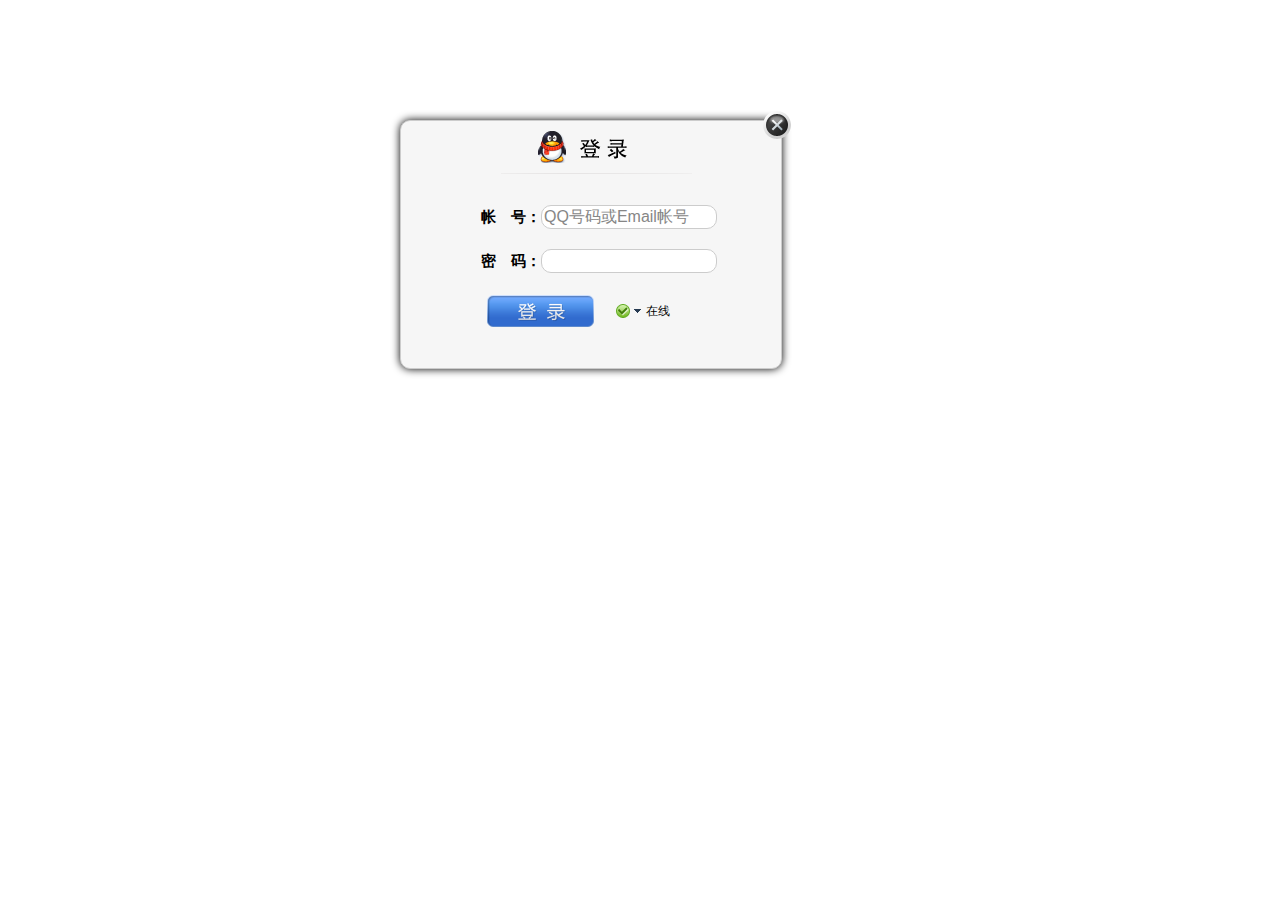
<file: QQ/index.html>
﻿<!DOCTYPE html>
<html xmlns="http://www.w3.org/1999/xhtml">
<head>
    <title>拖动</title>
    <link href="css/main.css" rel="stylesheet" />
    <script src="js/drag.js"></script>
</head>
<body>
    <div class="loginPanel" id="loginPanel">
         <div style="position: relative; z-index: 1;">
            <div class="ui_boxyClose" id="ui_boxyClose"></div>
        </div>
        <div class="login_logo_webqq"></div>
 

        <div class="inputs">
            <div class="sign-input"><span>帐　号：</span><span><input autocomplete="on" name="u" id="u" type="text" style="ime-mode: disabled" class="input01" tabindex="1" value="QQ号码或Email帐号" onFocus="if (value =='QQ号码或Email帐号'){value =''}" onBlur="if (value ==''){value='QQ号码或Email帐号';}" /></span></div>
            <div class="sign-input"><span>密　码：</span><span><input name="p" id="p" maxlength="16" type="password" class="input01" tabindex="2" /></span></div>
        </div>

        <div class="bottomDiv">
            <div class="btn" style="float: left"></div>
            <div>
                <div id="loginState" class="login-state-trigger login-state-trigger2 login-state" title="选择在线状态">
                    <div id="loginStateShow" class="login-state-show online">状态</div>
                    <div class="login-state-down">下</div>
                    <div class="login-state-txt" id="login2qq_state_txt">在线</div>
                       <ul id="loginStatePanel" class="statePanel login-state" style="display: none">
                        <li id="online" class="statePanel_li">
                            <div class="stateSelect_icon online"></div>
                            <div class="stateSelect_text">我在线上</div>
                        </li>
                        <li id="callme" class="statePanel_li">
                            <div class="stateSelect_icon callme"></div>
                            <div class="stateSelect_text">Q我吧</div>
                        </li>
                        <li id="away" class="statePanel_li">
                            <div class="stateSelect_icon away"></div>
                            <div class="stateSelect_text">离开</div>
                        </li>
                        <li id="busy" class="statePanel_li">
                            <div class="stateSelect_icon busy"></div>
                            <div class="stateSelect_text">忙碌</div>
                        </li>
                        <li id="silent" class="statePanel_li">
                            <div class="stateSelect_icon silent"></div>
                            <div class="stateSelect_text">请勿打扰</div>
                        </li>
                        <li id="hidden" class="statePanel_li">
                            <div class="stateSelect_icon hidden"></div>
                            <div class="stateSelect_text">隐身</div>
                        </li>
                    </ul>
                </div>

            </div>


        </div>

    </div>


</body>
</html>
</file>
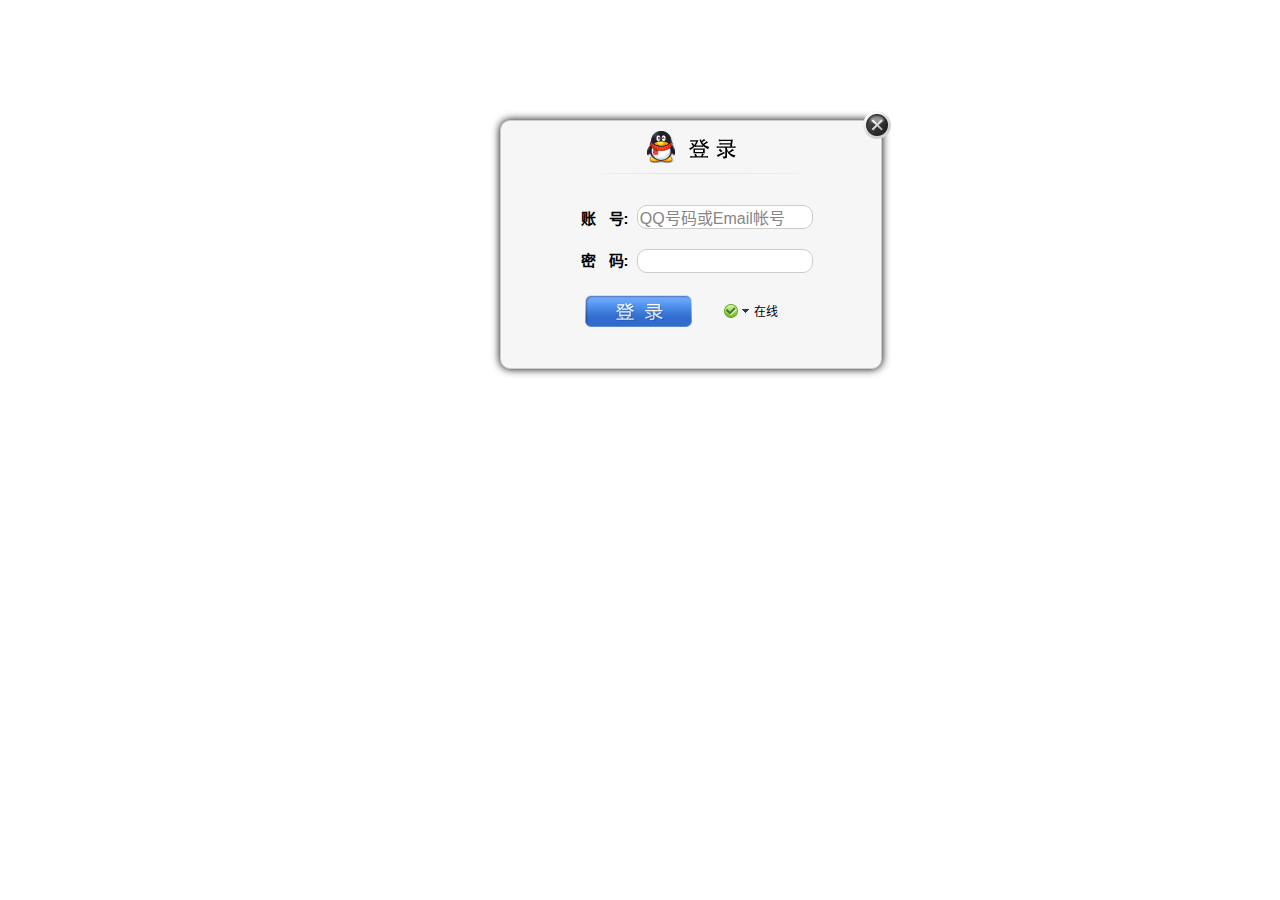
<file: QQ/demo.html>
<!DOCTYPE html>
<html lang="zh-cn">
<head>
	<meta charset="UTF-8">
	<title>Document</title>
	<style type="text/css">
		*{
			margin:0;
			padding: 0;
			list-style: none;
		}
		.loginPanel{
			width: 380px;
            height: 247px;
            left: 500px;
            top: 120px;
            position: absolute;
            border: 1px solid #ccc;
            background: #f6f6f6;
            -moz-border-radius: 10px;
            -webkit-border-radius: 10px;
            border-radius: 10px;
            -moz-box-shadow: 0 0 8px #000;
            -webkit-box-shadow: 0 0 8px #000;
            box-shadow: 0 0 8px #000;
		}
		.top{
			position: relative;
			z-index: 1;

		}
		.ui_boxyClose{
			position: absolute;
			top: -10px;
			right: -10px;
			width: 28px;
			height: 28px;
			cursor:pointer;
            background:url(images/boxy_btn.png) no-repeat;
            z-index:1;
		}
		.webQQ{
			width: 200px;
            height: 44px;
            cursor: move;
            background: url(images/login_window_logo.png) no-repeat -201px 0px;
            margin-left: 100px;
            margin-top: 10px;
		}
		.main{
			font: bold 15px arial;
            margin-left: 80px;
            margin-top: 30px;
		}
		.main .sign_input{
			padding-bottom: 20px;
		}
		.main .sign_input input {
                    width: 170px;
                    border: 1px #ccc solid;
                    color: #868686;
                    font-size: 16px;
                    padding: 2px;
                    -moz-border-radius: 10px;
                    -webkit-border-radius: 10px;
                    -khtml-border-radius: 10px;
                    -border-radius: 10px;
                    outline: none;
        }
		.btn{
			background: url(images/login_btn.png) no-repeat -111px 0px;
			width: 111px;
            height: 36px;
            border: 0;
            text-align: center;
            line-height: 20px;
            color: #0C4E7C;
            cursor: pointer;
            margin-left: 12px;
            float: left;
            
		}
		.bottom{
			float: left;
			margin-left: 70px;
		}
		
		.state{
			margin-left: 10px;
			float: left;
		}
		.state ul li{
			font-size: 12px;
		}
		
		.statePanel {
            display: block;
            position: absolute;
            right: 62px;
            top: 200px;
            z-index: 10;
            margin: 0;
            border-width: 1px;
            border-style: solid;
            border-color: #ccc #6a6a6a #666 #cdcdcd;
            padding: 0;
            width: 100px;
            height: 133px;
            overflow: hidden;
            background: white;
            font-size: 12px;
            line-height: 1.5;
        }
        .statePanel .statePanel_li {
                display: block;
                float: left;
                margin: 0;
                padding: 3px 0;
                width: 100px;
                height: 16px;
                line-height: 16px;
                overflow: hidden;
                zoom: 1;
                cursor: pointer;
            }
        .login-state-trigger {
            cursor: pointer;
            display: block;
            float: left;
            height: 16px;
            overflow: hidden;
            width: 120px;
            margin: 4px 0 0 0;
        }

        .login-state-trigger2 {
            margin: 10px 0 0 20px;
        }

        .login-state-down {
            background: url(images/ptlogin.png) no-repeat scroll 0 -22px transparent;
            float: left;
            height: 6px;
            margin-top: 5px;
            overflow: hidden;
            text-indent: -999em;
            width: 7px;
        }

        .login-state-show {
            float: left;
            height: 14px;
            overflow: hidden;
            text-indent: -999em;
            width: 14px;
            margin: 1px 4px 0 0;
        }

        .login-state-txt {
            float: left;
            margin-left: 5px;
            font-size: 12px;
            line-height:18px!important;
        }
        .stateSelect_icon {
            float: left;
            margin: 2px 0 0 5px;
            width: 14px;
            height: 14px;
            overflow: hidden;
        }
        .callMe {
            background: url(images/ptlogin.png) -72px 0 no-repeat;
        }

        .online {
            background: url(images/ptlogin.png) 0 0 no-repeat;
        }

        .away {
            background: url(images/ptlogin.png) -18px 0 no-repeat;
        }

        .busy {
            background: url(images/ptlogin.png) -36px 0 no-repeat;
        }

        .silent {
            background: url(images/ptlogin.png) -108px 0 no-repeat;
        }

        .hidden {
            background: url(images/ptlogin.png) -54px 0 no-repeat;
        }
        .stateSelect_text{
            	margin: 0 0 0 22px;
            }
	</style>

	<script src="drag.js"></script>
	
</head>
<body>
	<div class="loginPanel">
		<div class="top">
			 <div class="ui_boxyClose" id="ui_boxyClose"></div>
		</div>
		<div class="webQQ"></div>
		<div class="main">
			<div class="sign_input">
				<span>账&nbsp&nbsp&nbsp号:</span>&nbsp&nbsp<span><input autocomplete="on" name="u" id="u" type="text" style="ime-mode: disabled" class="input01" tabindex="1" value="QQ号码或Email帐号" onFocus="if (value =='QQ号码或Email帐号'){value =''}" onBlur="if (value ==''){value='QQ号码或Email帐号';}" /></span>
			</div>
            <div class="sign_input">
            	<span>密&nbsp&nbsp&nbsp码:</span>&nbsp&nbsp<span><input name="p" id="p" maxlength="16" type="password" class="input01" tabindex="2" /></span>
            </div>
		</div>
		<div class="bottom">
			<div class="btn"></div>
			<div class="state">
				<div id="loginState" class="login-state-trigger login-state-trigger2 login-state" title="选择在线状态" onmousedown="clickIcon()" onmouseup="hide()">
                    <div id="loginStateShow" class="login-state-show online">状态</div>
                    <div class="login-state-down">下</div>
                    <div class="login-state-txt" id="login2qq_state_txt">在线</div>
				<ul id="loginStatePanel" class="statePanel login-state" style="display: none;">
					<li id="online" class="statePanel_li">
						<div class="stateSelect_icon online"></div>
						<div class="stateSelect_text">在线</div>
					</li>
					<li id="callMe" class="statePanel_li">
						<div class="stateSelect_icon callMe"></div>
						<div class="stateSelect_text">Q我吧</div>
					</li>
					<li id="off" class="statePanel_li">
						<div class="stateSelect_icon away"></div>
						<div class="stateSelect_text">离开</div>
					</li>
					<li id="busy" class="statePanel_li">
						<div class="stateSelect_icon busy"></div>
						<div class="stateSelect_text">忙碌</div>
					</li>
					<li id="silent" class="statePanel_li">
						<div class="stateSelect_icon silent"></div>
						<div class="stateSelect_text">请勿打扰</div>
					</li>
					<li id="hidden" class="statePanel_li">
						<div class="stateSelect_icon hidden"></div>
						<div class="stateSelect_text">隐身</div>
					</li>
				</ul>
			</div>
			</div>
		</div>
	</div>
</body>
</html>
</file>
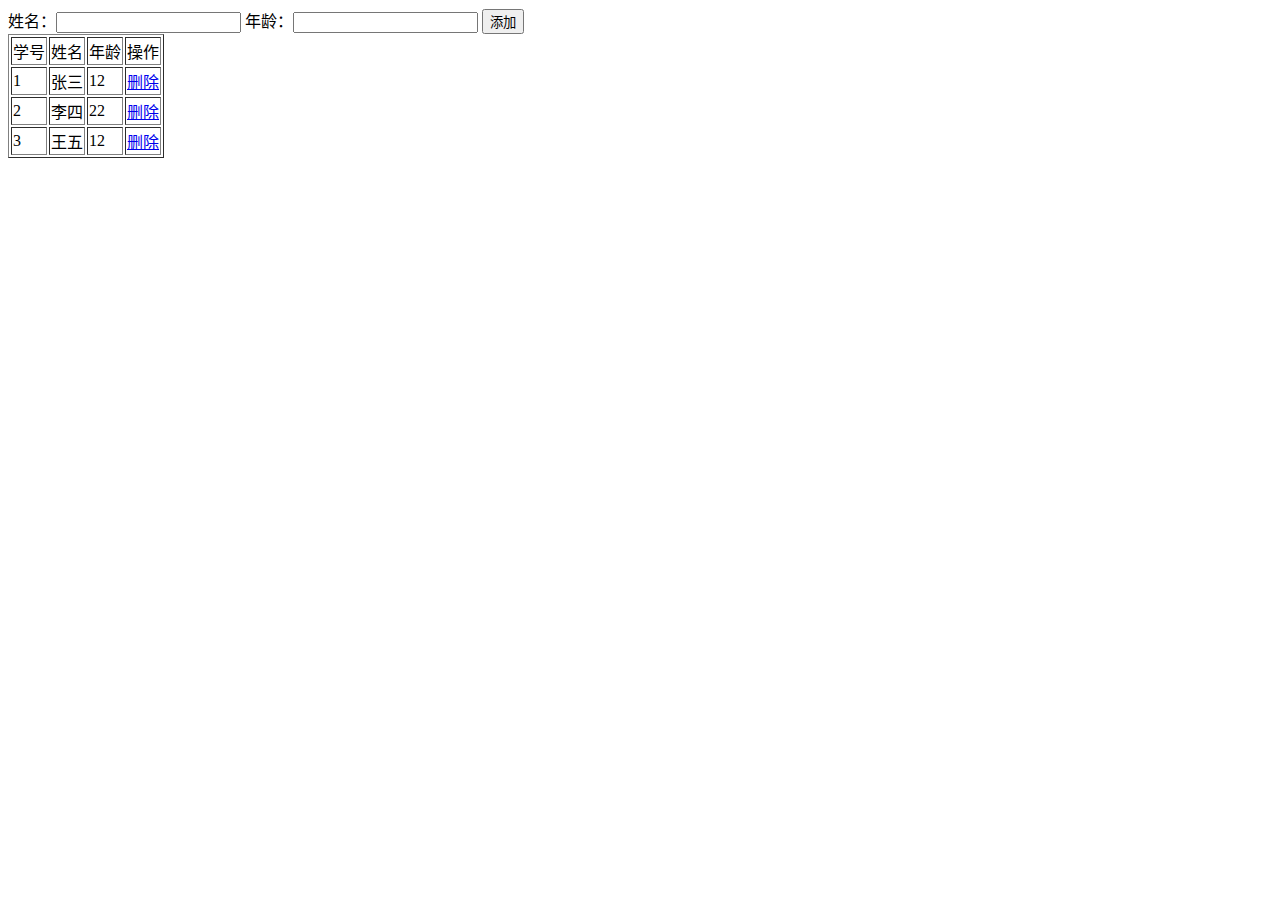
<file: QQ/js/表格 .html>
<!DOCTYPE html>
<html lang="zh-cn">
<head>
	<meta charset="UTF-8">
	<title>Document</title>
	<script type="text/javascript">
		// window.onload=function (){
		// 	var oTab=document.getElementById('tab1');
		// 	var oBtn=document.getElementById('btn');
		// 	var oName=document.getElementById('name');
		// 	var oAge=document.getElementById('age');
		// 	var id=oTab.tBodies[0].rows.length+1;

		// 	oBtn.onclick=function(){
		// 		var oTr=document.createElement('tr');

		// 		var oTd=document.createElement('td');
		// 		oTd.innerHTML=id++;
		// 		oTr.appendChild(oTd);

		// 		var oTd=document.createElement('td');
		// 		oTd.innerHTML=oName.value;
		// 		oTr.appendChild(oTd);

		// 		var oTd=document.createElement('td');
		// 		oTd.innerHTML=oAge.value;
		// 		oTr.appendChild(oTd);

		// 		var oTd=document.createElement('td');
		// 		oTd.innerHTML='<a href="#">删除</a>';
		// 		oTr.appendChild(oTd);
		// 		oTd.getElementsByTagName('a')[0].onclick=function (){
		// 			oTab.tBodies[0].removeChild(this.parentNode.parentNode);
		// 		}

		// 		oTab.appendChild(oTr);


		// 	}

		// 	// alert(oTab.getElementsByTagName('tbody')[0].getElementsByTagName('tr')[0].getElementsByTagName('td')[1].innerHTML)
		// 	// alert(oTab.tBodies[0].rows[0].cells[1].innerHTML);
		// // 	for(var i=0;i<oTab.tBodies[0].rows.length;i++){
		// // 		if(i%2==0){
		// // 			oTab.tBodies[0].rows[i].style.background="#CCC"
		// // 		}else{
		// // 			oTab.tBodies[0].rows[i].style.background="";
		// // 		}

		// // 	}
		// }
	</script>
</head>
<body >
	姓名：<input id="name" type="text">
	年龄：<input id="age" type="text">
	<input id="btn" type="button" value="添加">
	<table border="1" id="tab1">
		<thead>
			<td>学号</td>
			<td>姓名</td>
			<td>年龄</td>
			<td>操作</td>
		</thead>
		<tbody>
			<tr>
				<td>1</td>
				<td>张三</td>
				<td>12</td>
				<td><a href="#">删除</a></td>
			</tr>
			<tr>
				<td>2</td>
				<td>李四</td>
				<td>22</td>
				<td><a href="#">删除</a></td>

			</tr>
			<tr>
				<td>3</td>
				<td>王五</td>
				<td>12</td>
				<td><a href="#">删除</a></td>
			</tr>
		</tbody>
	</table>
</body>
</html>
</file>
<file: QQ/css/main.css>
﻿  .loginPanel {
            width: 380px;
            height: 247px;
            left: 400px;
            top: 120px;
            position: absolute;
            border: 1px solid #ccc;
            background: #f6f6f6;
            -moz-border-radius: 10px;
            -webkit-border-radius: 10px;
            border-radius: 10px;
            -moz-box-shadow: 0 0 8px #000;
            -webkit-box-shadow: 0 0 8px #000;
            box-shadow: 0 0 8px #000;
        }


        .login_logo_webqq {
            background: url('../images/login_window_logo.png') no-repeat -210px -0px;
            margin-left: 100px;
            margin-top: 10px;
            width: 200px;
            height: 44px;
            cursor: move;
            left: -201px
        }


        .inputs {
            font: bold 15px arial;
            margin-left: 80px;
            margin-top: 30px;
        }

            .inputs .sign-input {
                padding-bottom: 20px;
            }

                .inputs .sign-input input {
                    width: 170px;
                    border: 1px #ccc solid;
                    color: #868686;
                    font-size: 16px;
                    padding: 2px;
                    -moz-border-radius: 10px;
                    -webkit-border-radius: 10px;
                    -khtml-border-radius: 10px;
                    -border-radius: 10px;
                    outline: none;
                }

        .btn {
            background: url("../images/login_btn.png") no-repeat -111px 0;
            width: 111px;
            height: 36px;
            border: 0;
            text-align: center;
            line-height: 20px;
            color: #0C4E7C;
            cursor: pointer;
            margin-left: 14px;
        }


        .login-state-trigger {
            cursor: pointer;
            display: block;
            float: left;
            height: 16px;
            overflow: hidden;
            width: 120px;
            margin: 4px 0 0 0;
        }

        .login-state-trigger2 {
            margin: 10px 0 0 20px;
        }

        .login-state-down {
            background: url("../images/ptlogin.png") no-repeat scroll 0 -22px transparent;
            float: left;
            height: 6px;
            margin-top: 5px;
            overflow: hidden;
            text-indent: -999em;
            width: 7px;
        }

        .login-state-show {
            float: left;
            height: 14px;
            overflow: hidden;
            text-indent: -999em;
            width: 14px;
            margin: 1px 4px 0 0;
        }

        .login-state-txt {
            float: left;
            margin-left: 5px;
            font-size: 12px;
            >line-height:18px!important;
        }

        .login-state .callme {
            background: url("../images/ptlogin.png") -72px 0 no-repeat;
        }

        .login-state .online {
            background: url("../images/ptlogin.png") 0 0 no-repeat;
        }

        .login-state .away {
            background: url("../images/ptlogin.png") -18px 0 no-repeat;
        }

        .login-state .busy {
            background: url("../images/ptlogin.png") -36px 0 no-repeat;
        }

        .login-state .silent {
            background: url("../images/ptlogin.png") -108px 0 no-repeat;
        }

        .login-state .hidden {
            background: url("../images/ptlogin.png") -54px 0 no-repeat;
        }

        .statePanel {
            display: none;
            position: absolute;
            right: 68px;
            top: 193px;
            z-index: 10;
            margin: 0;
            border-width: 1px;
            border-style: solid;
            border-color: #ccc #6a6a6a #666 #cdcdcd;
            padding: 0;
            width: 100px;
            height: 133px;
            overflow: hidden;
            background: white;
            font-size: 12px;
            line-height: 1.5;
        }

            .statePanel .statePanel_li {
                display: block;
                float: left;
                margin: 0;
                padding: 3px 0;
                width: 100px;
                height: 16px;
                line-height: 16px;
                overflow: hidden;
                zoom: 1;
                cursor: pointer;
            }

        .stateSelect_icon {
            float: left;
            margin: 2px 0 0 5px;
            width: 14px;
            height: 14px;
            overflow: hidden;
        }

        .stateSelect_text {
            margin: 0 0 0 22px;
        }

        .bottomDiv {
            margin-left: 70px;
        }

        .ui_boxyClose{
            width:28px;
            height:28px;
            position:absolute;
            top:-10px;
            right:-10px;
            cursor:pointer;
            background:url('../images/boxy_btn.png') no-repeat;
            z-index:1
        }
            .ie6_0 .ui_boxyClose{
                background:0;
                filter:progid:DXImageTransform.Microsoft.AlphaImageLoader(src='boxy_btn.png',sizingMethod='scale')
            }
</file>
